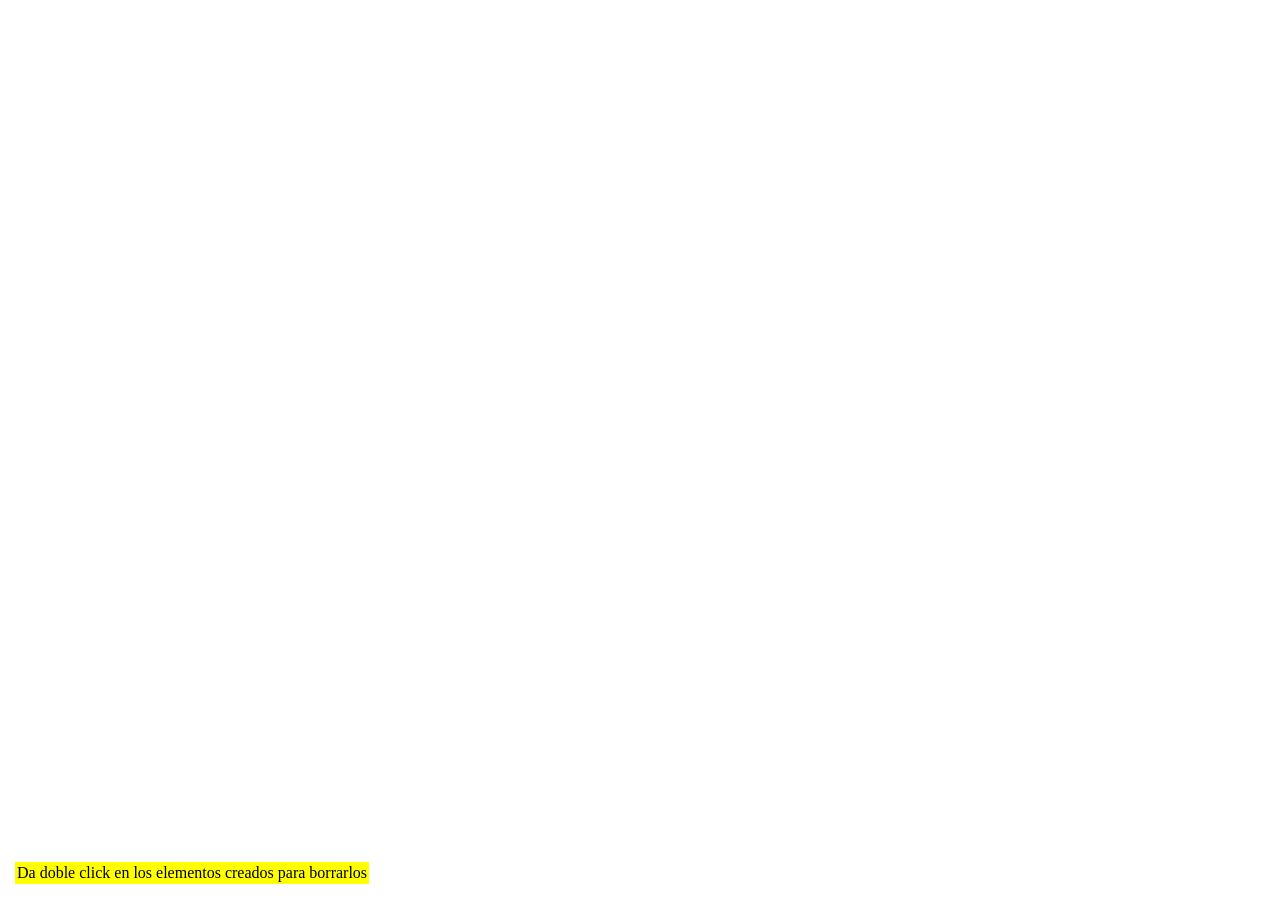
<file: reto-paint/index.html>
<!DOCTYPE html>
<html lang="en">

<head>
  <meta charset="UTF-8">
  <meta http-equiv="X-UA-Compatible" content="IE=edge">
  <meta name="viewport" content="width=device-width, initial-scale=1.0">
  <title>Document</title>
  <link rel="stylesheet" href="./css/main.css">
</head>

<body>
  <p style="
    position: absolute;
    z-index: 1000000;
    bottom: 0px;
    left: 15px;
    background-color: yellow;
    color: black;
    padding: 2px;
  ">Da doble click en los elementos creados para borrarlos</p>

  <script type="module" src="./js/main.js" />
</body>

</html>
</file>
<file: reto-paint/css/main.css>
html,
body {
  width: 100%;
  height: 100%;
  padding: 0;
  margin: 0;
  overflow: hidden;
}
</file>
